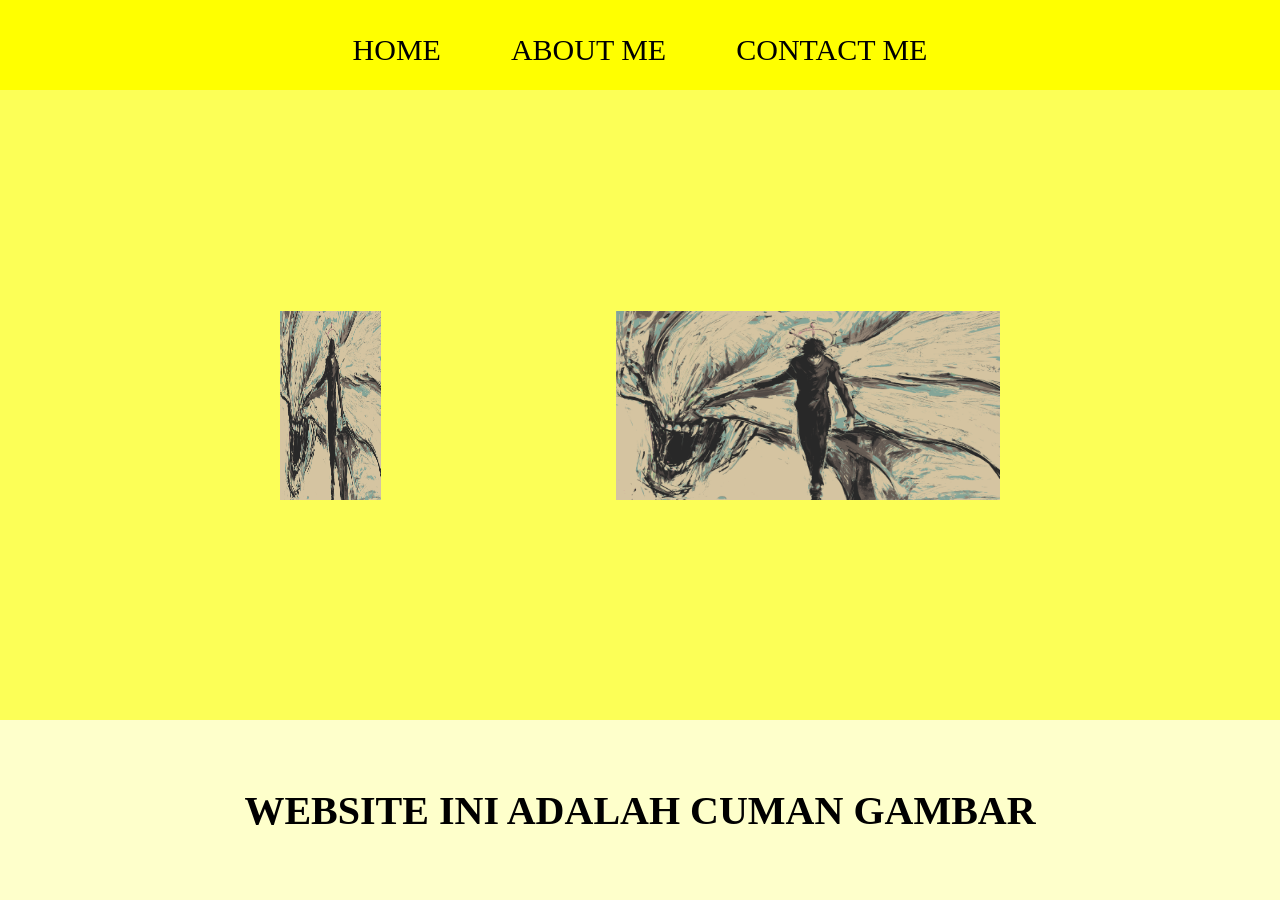
<file: website1/index.html>
<html>
    <head>
        <title>GAMBAR WEB</title>
        <link rel="stylesheet" href="style.css" />
    </head>
    <body>
        <div class="utama">
        <!-- Navbar -->
         <div class="Navbar">
            <ul class="ul-Navbar">
                <li class="li-Navbar">
                    <a href="#" class="a-navbar">HOME</a>
                </li>
                <li class="li-Navbar">
                    <a href="about.html" class="a-navbar">ABOUT ME</a>
                </li>
                <li class="li-Navbar">
                    <a href="contact.html" class="a-navbar">CONTACT ME</a>
                </li>
            </ul>
         </div>
        <!-- Navbar selesai -->

        <!-- Content 1 -->
         <div class="Content">
            <a href="https://youtu.be/71a2zeC71gk?si=_QexOG8REON6wBKK">
                <img src="wallhaven-qr3mk7_1920x1080.png" class="img-content" >               
            </a>
            <img src="wallhaven-qr3mk7_1920x1080.png" class="img-content" >
         </div>
        <!-- Content 1 END -->

        <!-- Footer -->
        <div class="footer">
            <h1 class="h1-footer">WEBSITE INI ADALAH CUMAN GAMBAR</h1>
        </div>
        <!-- Footer END-->
        </div>
    </body>
</html>
</file>
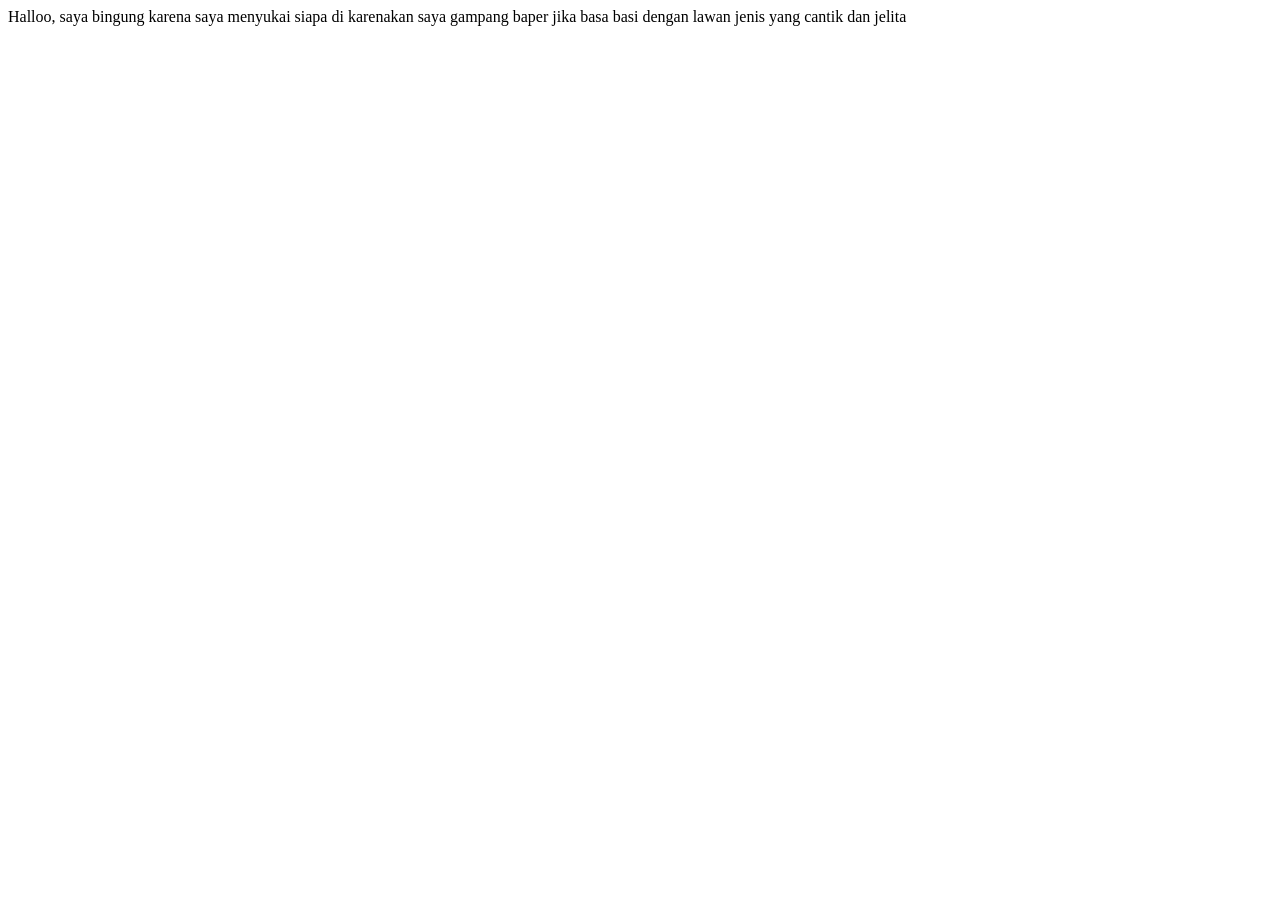
<file: website1/about.html>
<html>
    <head>
        <title>ABOUT ME</title>
    </head>
    <body>
        Halloo, saya bingung karena saya menyukai siapa di karenakan saya gampang baper jika basa basi dengan lawan jenis yang cantik dan jelita
    </body>
</html>
</file>
<file: website1/style.css>
*,
html{
    margin: 0;
    padding: 0;
}

.utama {}

.Navbar {
    background-color: yellow;
    width: 100%;
     height: 10vh;
}

.ul-Navbar {
    display: flex;
    height: 100px;
    justify-content: center;
    align-items: center;
} 

.li-Navbar {
    list-style-type: none;
    padding: 30px;
    margin: 5px;
    color: black;
    font-size: 30px;
}

.li-Navbar:hover {
    background-color: bisque;
    transition: .5s ease-in-out;
    transition-delay: .3s;
    border-radius: 20px;
}

.Content {
    height: 70vh;
    background-color: rgba(251, 255, 0, 0.658);
    display: flex;
    justify-content: center;
    align-items: center;
}

.img-content {
    width: 30%;
    height: 30%;
}

.footer {
    height: 20vh;
    background-color: rgba(254, 255, 176, 0.658);
    display: flex;
    justify-content: center;
    align-items: center;
}

.h1-footer {
    font-size: 40px;
}

.a-navbar {
    color: black;
    text-decoration: none;
}
</file>
